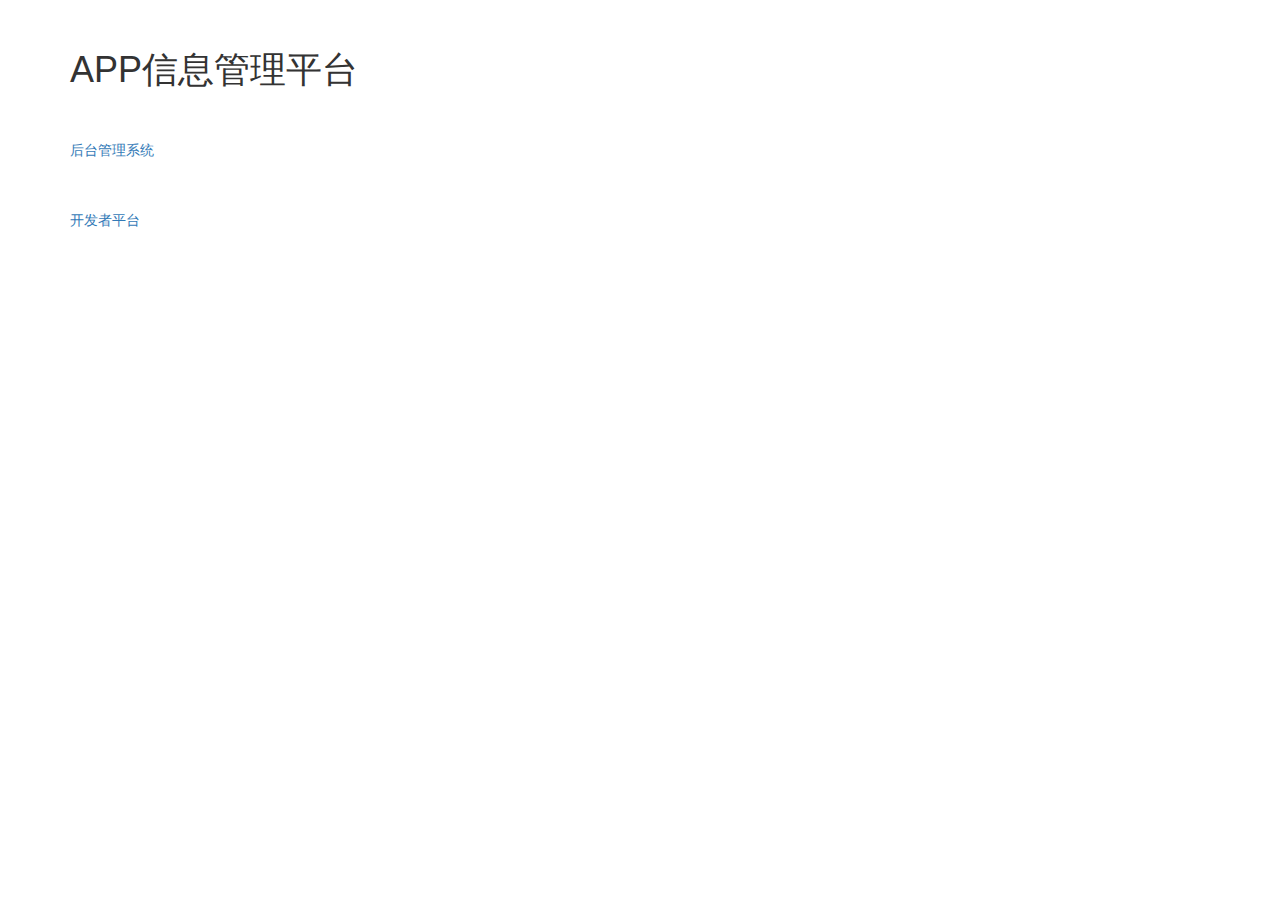
<file: src/main/resources/static/view/index.html>
<!DOCTYPE html>
<html>
<head>
	<meta charset="UTF-8">
	<title>APP信息管理系统</title>
	<link rel="stylesheet" type="text/css" href="../css/bootstrap.min.css">
	<style type="text/css">
		h1{
			margin-top: 50px;
		}
		a{
			display: block;
			margin-top: 50px;
		}
	</style>
</head>
<body>
	<div class="container">
		<h1>APP信息管理平台</h1>
		<a href="./manager/login.html">后台管理系统</a>
		<a href="./dev/login.html">开发者平台</a>
	</div>

	<script type="text/javascript" src="../js/jquery-3.4.1.min.js"></script>
	<script type="text/javascript" src="../js/bootstrap.min.js"></script>
	
</body>
</html>
</file>
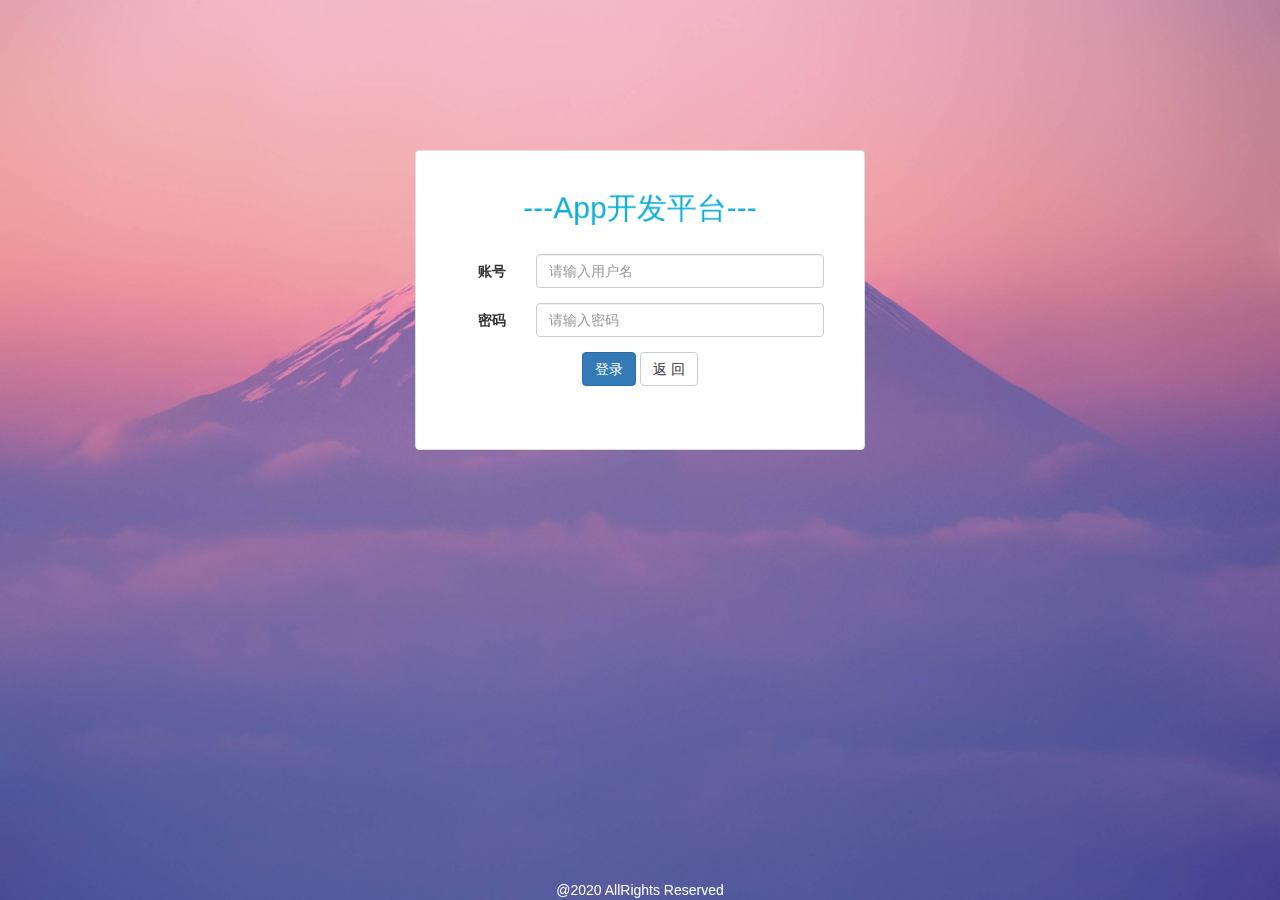
<file: src/main/resources/static/view/dev/index.html>
<!DOCTYPE html>
<html>
<head>
	<meta charset="UTF-8">
	<title>APP开发者平台</title>
	<link rel="stylesheet" type="text/css" href="../../css/bootstrap.min.css">
	<style type="text/css">
		html,body{
			height:100%;
			padding: 0px;
			margin: 0px;
		}
		/*aside*/
		aside{
			width: 20%;
			display: inline-block;
			background-color: #4682B4;
			height:100%;
			text-align: center;color: white;
		}
		aside img{
			margin-top: 10px;
			height: 80px;
			width: 80px;
		}
		aside #mes{
			width: 80px;
			display: inline-block;
		}
		aside #mes span{
			display: block;
		}
		aside #drop-list{
			display: inline-block;
			text-align: left;
		}
		aside a{
			display: inline-block;
			color: white;
			margin-bottom: 10px;
		}

		/*	right-div */
		#right-div{
			float: right;
			width: 80%;
			display: inline-block;
			background-color: #F2F4F4 ;
		}
		/*下拉表单*/
		#right-div #drop-nav{
			padding-top: 10px;
			padding-bottom: 20px;
			height: 50px;
			background-color:#F9F9F9;
			border: 1px #DDDDDD;
			float: right;
		}
		#right-div #drop-nav img{
			float: right;
			height: 35px;
			margin-right: 5px; 

		}
		#right-div #drop-nav a{
			float: right;
			margin-right: 20px;
			width: 70px;
		}
		
		/*pannel*/
		#right-div #pannel-list{
			margin:10px;
			padding: 10px;
			background-color: white;
			padding-bottom: 40px;
			height: 610px;
		}

		/*	footer */
		#right-div #footer{
			background-color: white;
			height: 40px;
		}
		#right-div #footer p{
			margin-top: 10px;
			float: right;
			margin-right: 20px;
		}
	</style>
</head>
<body>
<!-- left col-md-2 -->
	<aside>
		<h2>APP BMS</h2>
		
		<!-- 个人信息显示 -->
		<div>
			<img src="../../img/head.png" />
			<div id="mes">
				<span>Welcome.</span>
				<span>User_robot1</span>
			</div>
			<p>开发者</p>
		</div>
		<hr class="simple" color="#6f5499" />		
		
		<!-- 下拉列表 -->
		<div id="drop-list">
			<h3>APP账户管理</h3>
			<a href="msg_manager.html?pageNum=1">APP列表</a><br/>
			<h3>APP应用管理</h3>
			<a href="add_msg.html">新增APP基础信息</a><br/>
		</div>

		<!-- 底栏菜单项 -->

	</aside>


	<!-- right col-md-10 -->
	<div id="right-div">
		
		<!-- 下拉导航 -->
		 <div id="drop-nav">
			 <input id="logout" type="button" class="btn btn-danger" value="退出" />
		 	<img src="../../img/head.png" />
		 </div>

		<div id="pannel-list">
			<h2>欢迎你，测试账户001 | 角色：开发者账户</h2>
		</div>

		<div id="footer"><p>@2020 All Rights Reserved</p></div>
	</div>

	<script type="text/javascript" src="../../js/jquery-3.4.1.min.js"></script>
	<script type="text/javascript" src="../../js/bootstrap.min.js"></script>
	<script type="text/javascript">
		$(function () {
			let token = localStorage.getItem("token")
			console.log(token)
			// 如果没有 token，返回到登录界面
			if (!token) {
				window.location.href = './login.html'
			}
			$("#logout").bind("click",function () {
				$.ajax({
					url:"/user/login",
					type:"DELETE",
					dataType : 'json',
					headers:{
						Authorization:localStorage.getItem("token")
					},
					success:function (data) {
						console.log(data)
						localStorage.removeItem('token')
						window.location.href = '../index.html'
					},
					error:function () {

					}
				})
				return false;
			});
		})
	</script>
</body>
</html>
</file>
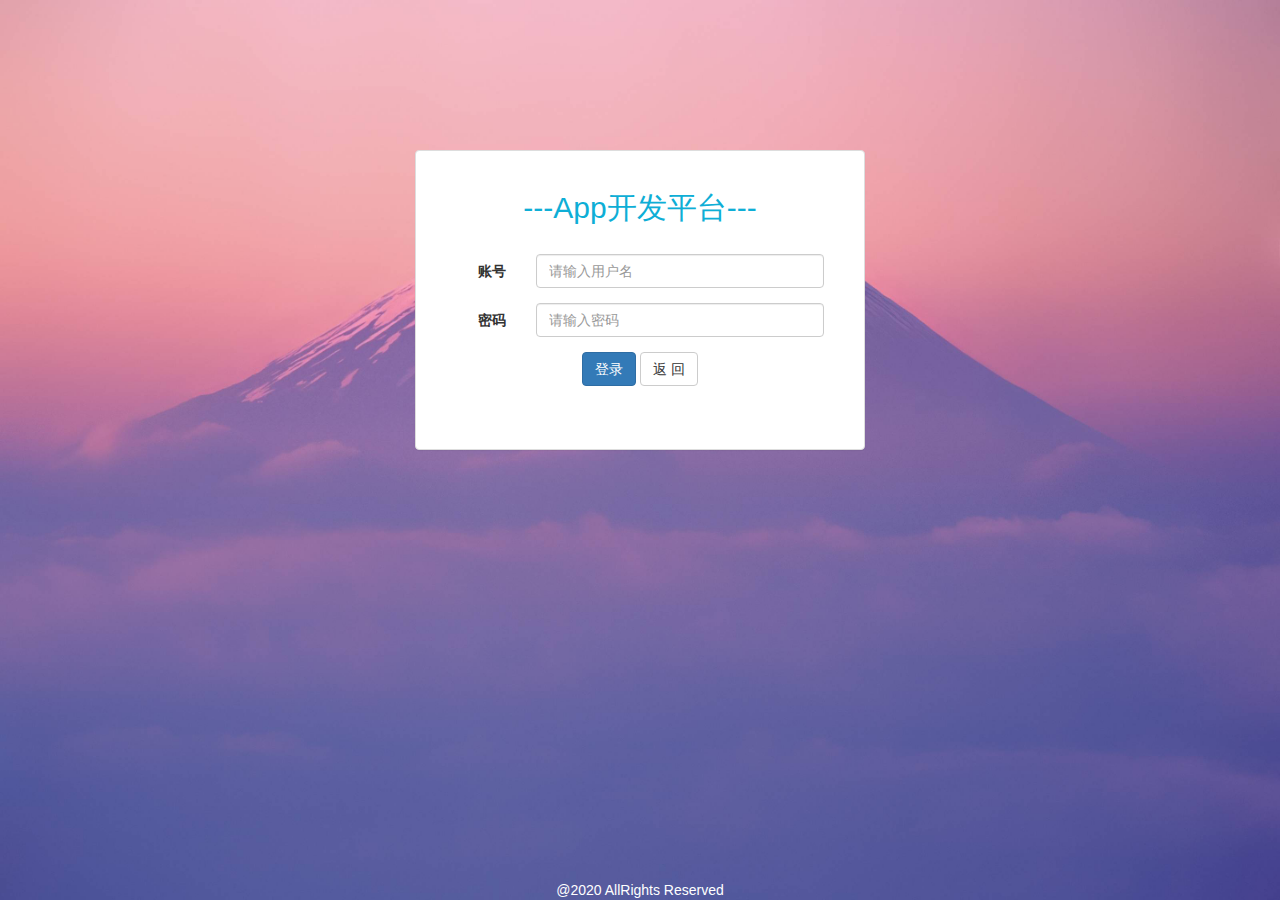
<file: src/main/resources/static/view/dev/login.html>
<!DOCTYPE html>
<html>
<head>
	<meta charset="UTF-8">
	<title>App开发平台</title>
	<link rel="stylesheet" type="text/css" href="../../css/bootstrap.min.css">
	<link
    rel="stylesheet"
    href="https://cdnjs.cloudflare.com/ajax/libs/animate.css/4.0.0/animate.min.css"
  />
	<style type="text/css">
		body{
			padding: 0px;
			margin: 0px;
			text-align: center;
			background: url(../../img/bg1.jpg) no-repeat;
			background-size: 100% 100%;
			background-attachment:fixed;
		}
		form{
			display: inline-block;
			width: 450px;
			height:300px;
			margin-top: 150px;
			padding-top: 20px;
		}
		h1{
			margin-bottom: 30px;
			font-size: 30px;
			color: #0EAED6;
		}
		/*footer*/
		footer{
			position: absolute;
			bottom: 0;
			left: 40%;
			width: 20%;
			color: white;
		}
	</style>
</head>
<body>

	
	<form class="form-horizontal panel panel-default" id="login_form">
		<h1 class="animate__animated animate__bounce">---App开发平台---</h1>
		<div class="form-group">
			    <label for="inputEmail1" class="col-sm-3 control-label">账号</label>
			    <div class="col-sm-8">
			      <input type="text" class="form-control" name="devName" id="inputEmail1" placeholder="请输入用户名" >
			    </div>
			  </div>

			   <div class="form-group">
			    <label for="inputEmail3" class="col-sm-3 control-label">密码</label>
			    <div class="col-sm-8">
			      <input type="text" class="form-control" name="devPassword" id="inputEmail3" placeholder="请输入密码" >
			    </div>
			  </div>

			<div class="form-group">
				<input id="login" type="button" class="btn btn-primary" value="登录" />
				  <a class="btn btn-default" href="../index.html">返 回</a>
			</div>
	</form>

	<footer>@2020 AllRights Reserved</footer>
	<script type="text/javascript" src="../../js/jquery-3.4.1.min.js"></script>
	<script type="text/javascript" src="../../js/bootstrap.min.js"></script>
	<script type="text/javascript">
		$(function () {
			$("#login").bind("click",function () {
				let data = {"devName": $("#inputEmail1").val(), "devPassword": $("#inputEmail3").val(), "userType": "developer"}
				console.log(JSON.stringify(data))
				$.ajax({
					url:"/user/login",
					type:"POST",
					contentType: "application/json",
					dataType : 'json',
					data: JSON.stringify(data),
					success:function (data) {
						console.log(data)
						if (data.code === 1) {
							//全局存储token
							window.localStorage["token"] = data.data;
							window.location.href = './index.html'
						} else if (code === 10002) {
							alert('参数为空')
						} else if (code === 20002) {
							alert('密码错误')
						}
					},
					error:function () {

					}
				})
				return false;
			});
		})

	</script>
</body>
</html>
</file>
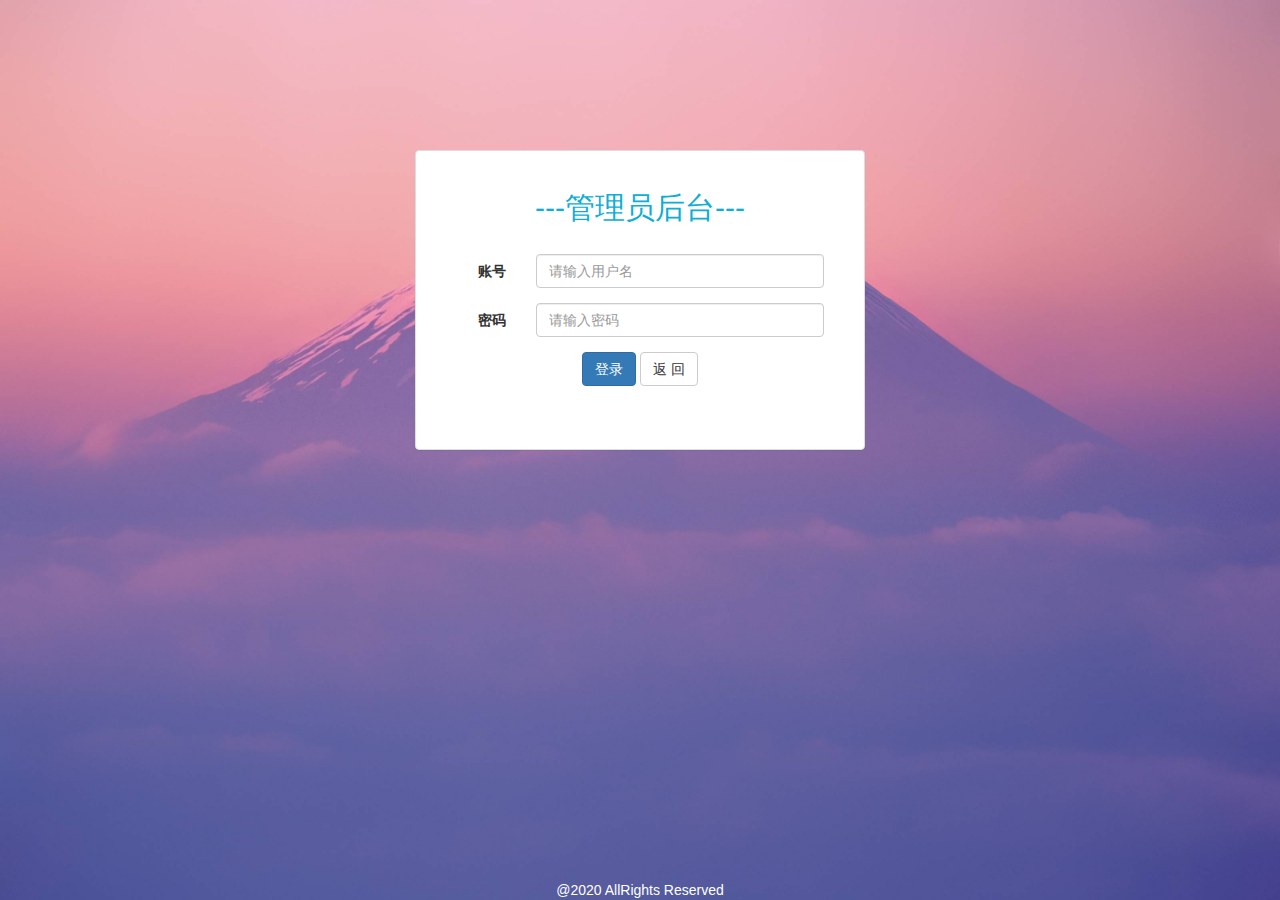
<file: src/main/resources/static/view/manager/login.html>
<!DOCTYPE html>
<html>
<head>
	<meta charset="UTF-8">
	<title>管理员后台</title>
	<link rel="stylesheet" type="text/css" href="../../css/bootstrap.min.css">
	<link
    rel="stylesheet"
    href="https://cdnjs.cloudflare.com/ajax/libs/animate.css/4.0.0/animate.min.css"
  />
	<style type="text/css">
		body{
			padding: 0px;
			margin: 0px;
			text-align: center;
			background: url(../../img/bg1.jpg) no-repeat;
			background-size: 100% 100%;
			background-attachment:fixed;
		}
		form{
			display: inline-block;
			width: 450px;
			height:300px;
			margin-top: 150px;
			padding-top: 20px;
		}
		h1{
			margin-bottom: 30px;
			font-size: 30px;
			color: #0EAED6;
		}
		/*footer*/
		footer{
			position: absolute;
			bottom: 0;
			left: 40%;
			width: 20%;
			color: white;
		}
	</style>
</head>
<body>

	
	<form class="form-horizontal panel panel-default">
		<h1 class="animate__animated animate__bounce">---管理员后台---</h1>
		<div class="form-group">
			    <label for="inputEmail1" class="col-sm-3 control-label">账号</label>
			    <div class="col-sm-8">
			      <input type="text" class="form-control" name="devName" id="inputEmail1" placeholder="请输入用户名" >
			    </div>
			  </div>

			   <div class="form-group">
			    <label for="inputEmail3" class="col-sm-3 control-label">密码</label>
			    <div class="col-sm-8">
			      <input type="text" class="form-control" name="devPassword" id="inputEmail3" placeholder="请输入密码" >
			    </div>
			  </div>

			<div class="form-group">
				  <input id="login" type="button" class="btn btn-primary" value="登录" />
				  <a class="btn btn-default" href="../index.html">返 回</a>
			</div>
	</form>

	<footer>@2020 AllRights Reserved</footer>

	<script type="text/javascript" src="../../js/jquery-3.4.1.min.js"></script>
	<script type="text/javascript" src="../../js/bootstrap.min.js"></script>
	<script type="text/javascript">
		$(function () {
			$("#login").bind("click",function () {
				let data = {"devName": $("#inputEmail1").val(), "devPassword": $("#inputEmail3").val(), "userType": "admin"}
				console.log(JSON.stringify(data))
				$.ajax({
					url:"/user/login",
					type:"POST",
					contentType: "application/json",
					dataType : 'json',
					data: JSON.stringify(data),
					success:function (data) {
						console.log(data)
						let code = data.code
						if (code === 1) {
							//全局存储token
							window.localStorage["token"] = data.data;
							window.location.href = './index.html?pageNum=1'
						} else if (code === 10002) {
							alert('参数为空')
						} else if (code === 20002) {
							alert('密码错误')
						}
					},
					error:function () {

					}
				})
				return false;
			});
		})

	</script>
</body>
</html>
</file>
